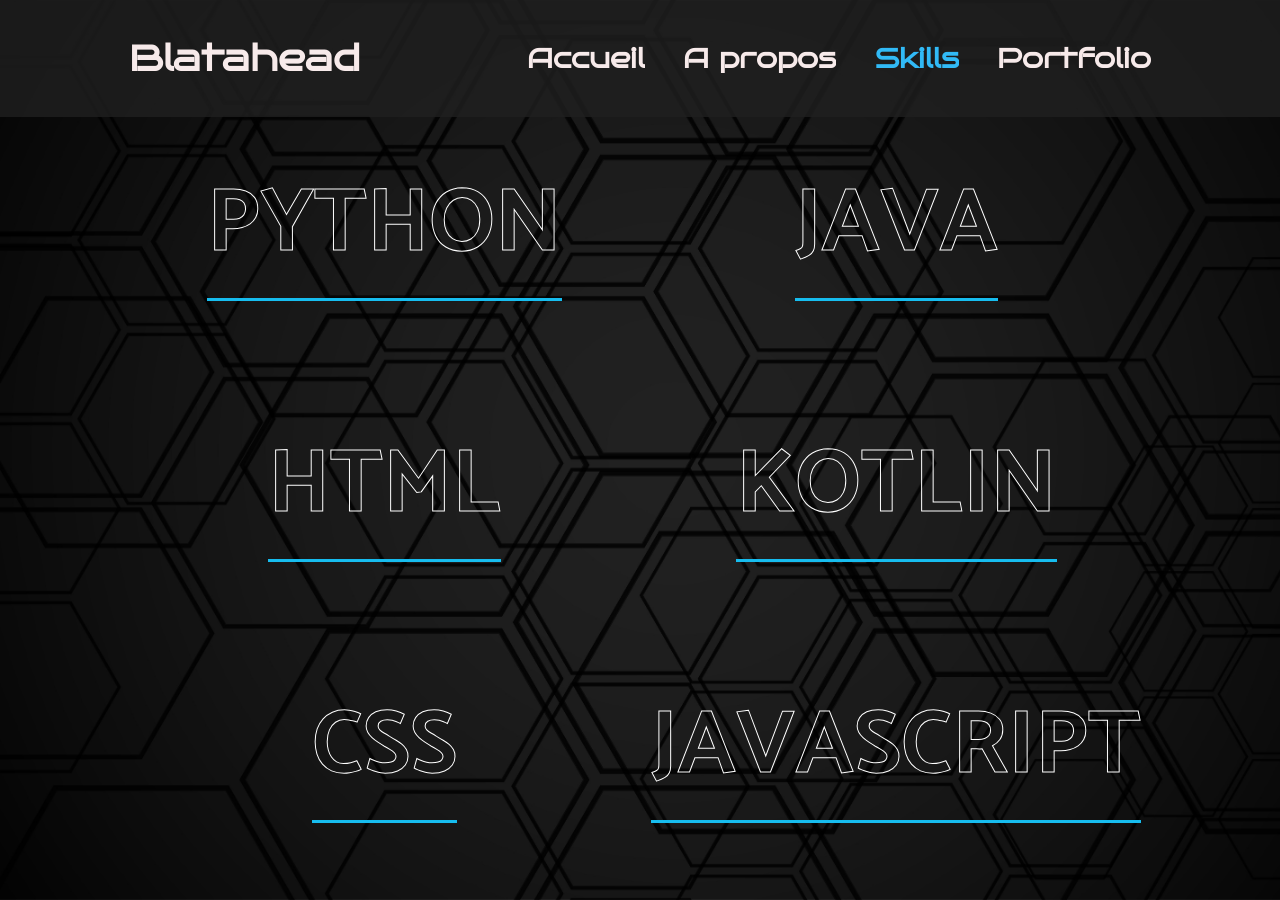
<file: skills.html>
<html lang="fr">
<head>
	<meta charset="UTF-8">
	<meta http-equiv="X-UA-Compatible" content="IE=edge">
	<meta name="viewport" content="width=device-width, initial-scale=1.0">
	<title>Skills | Blatahead</title>
	<link rel="stylesheet" href="skills.css">
	<link rel="icon" href="./sources/circle_blatahead_logo.png" type="image/icon type">
	<link rel="preconnect" href="https://fonts.googleapis.com">
	<link rel="preconnect" href="https://fonts.gstatic.com" crossorigin>
	<link href="https://fonts.googleapis.com/css2?family=Bruno+Ace&display=swap" rel="stylesheet">
	<script src="./main.js"></script>
</head>
<body>
	<header class="header">
		<div class="container">
			<nav class="navbar">
				<div class="navbar-header">
					<a href="#" class="navbar-logo"><b>Blatahead</b></a> 
				</div>
				<div class="main-nav">
					<ul class="navbar-nav" id="navbar-nav">
						<li><a href="index.html" class="not" data-replace="Accueil"><span>Accueil</span></a></li>
						<li><a href="aboutme.html" class="not" data-replace="A propos"><span>A propos</span></a></li>
						<li><a href="#skills" class="yes" data-replace="Skills"><span>Skills</span></a></li>
						<li><a href="portfolio.html" class="not" data-replace="Portfolio"><span>Portfolio</span></a></li>
					</ul>
					<div class="toggle_btn" onclick="BurgerTranslate()">
						<span></span>
						<span></span>
						<span></span>
					</div>
				</div>
			</nav>
		</div>
	</header>
	<div class="global-container">
		<div class="skills-container">
			<div class="Title">
				<h1>Python</h1>
				<div class="Title__underline"></div>
				<div aria-hidden class="Title__filled">Python</div>
			</div>
			
			<div class="Title">
				<h1>Java</h1>
				<div class="Title__underline"></div>
				<div aria-hidden class="Title__filled">java</div>
			</div>
			<div class="Title">
				<h1>Html</h1>
				<div class="Title__underline"></div>
				<div aria-hidden class="Title__filled">HTML</div>
			</div>
			<div class="Title">
				<h1>Kotlin</h1>
				<div class="Title__underline"></div>
				<div aria-hidden class="Title__filled">Kotlin</div>
			</div>			
			<div class="Title">
				<h1>css</h1>
				<div class="Title__underline"></div>
				<div aria-hidden class="Title__filled">CSS</div>
			</div>
			<div class="Title">
				<h1>JavaScript</h1>
				<div class="Title__underline"></div>
				<div aria-hidden class="Title__filled">JavaScript</div>
			</div>
		</div>
		<div class="row"><img src="./sources/fleche.png" class="icon" alt="fleche"></div>
	</div>
	
</body>
</html>
</file>
<file: skills.css>
@import url("https://fonts.googleapis.com/css?family=Catamaran:900&display=swap");

*{
	margin: 0;
	box-sizing: border-box;
	padding: 0;
}

html {
  background-color: black;
  height: 100%;
}

body {
	background-image: url("./sources/background.jpg");
	background-size:cover;
	display: flex;
	flex-direction: column;
	width: 100%;
	overflow-x: hidden;
	overflow-y: hidden;
}


.header{
	height: 13vh;
	position: absolute;
	width: 100%;
	background-color: transparent;
	display: block;
	background: rgba(32, 32, 32, 0.8);
}

.container{
	height: 100%;
}

.navbar{
	width: 100%;
	height: 100%;
	display: flex;
	justify-content: space-evenly;
	margin-left: auto;
	margin-right: auto;
}

.navbar-header{
	margin-top: auto;
	margin-bottom: auto;
}

.main-nav{
	height: 100%;
}

.navbar-logo{
	font-family: 'Bruno Ace', cursive;
	text-decoration: none;
	color: #f7eaea;
	font-size: 4vh;
}

ul{
	display: flex;
	list-style-type: none;
	height: 100%;
}

li{
	padding-inline-start: 3vw;
	height: fit-content;
	margin-top: auto;
	margin-bottom: auto;
}

.not {
	margin-top: auto;
	margin-bottom: auto;
}

.not{
	overflow: hidden;
	position: relative;
	display: inline-block;
	height: fit-content;
	font-family: 'Bruno Ace', cursive;
	text-decoration: none;
	color: #f7eaea;
	font-size: 3vh;
  }
  
.not::before,
.not::after{
	content: '';
	position: absolute;
	width: 100%;
	left: 0;
}
.not::before{
	background-color: #31baf6;
	height: 2px;
	bottom: 0;
	transform-origin: 100% 50%;
	transform: scaleX(0);
	transition: transform .3s cubic-bezier(0.76, 0, 0.24, 1);
}
.not::after{
	content: attr(data-replace);
	height: 100%;
	top: 0;
	transform-origin: 100% 50%;
	transform: translate3d(200%, 0, 0);
	transition: transform .3s cubic-bezier(0.76, 0, 0.24, 1);
	color: #31baf6;
}
  
.not:hover::before{
	transform-origin: 0% 50%;
	transform: scaleX(1);
}
.not:hover::after{
	transform: translate3d(0, 0, 0);
}  
  
.not span{
	display: inline-block;
	transition: transform .3s cubic-bezier(0.76, 0, 0.24, 1);
}
  
.not:hover span{
	transform: translate3d(-200%, 0, 0);
}

.yes{
	margin-top: auto;
	margin-bottom: auto;
}

.yes{
	overflow: hidden;
	position: relative;
	display: inline-block;
	height: fit-content;
	font-family: 'Bruno Ace', cursive;
	text-decoration: none;
	color: #31baf6;
	font-size: 3vh;
  }
  
.yes::before,
.yes::after{
	content: '';
	position: absolute;
	width: 100%;
	left: 0;
}
.yes::before{
	background-color: #f7eaea;
	height: 2px;
	bottom: 0;
	transform-origin: 100% 50%;
	transform: scaleX(0);
	transition: transform .3s cubic-bezier(0.76, 0, 0.24, 1);
}
.yes::after{
	content: attr(data-replace);
	height: 100%;
	top: 0;
	transform-origin: 100% 50%;
	transform: translate3d(200%, 0, 0);
	transition: transform .3s cubic-bezier(0.76, 0, 0.24, 1);
	color: #f7eaea;
}
  
.yes:hover::before{
	transform-origin: 0% 50%;
	transform: scaleX(1);
}
.yes:hover::after{
	transform: translate3d(0, 0, 0);
}  
  
.yes span{
	display: inline-block;
	transition: transform .3s cubic-bezier(0.76, 0, 0.24, 1);
}
  
.yes:hover span{
	transform: translate3d(-200%, 0, 0);
}

a{
	text-decoration: none;
	font-weight: 700;
	vertical-align: top;
}

.navbar-logo{
	transition-duration: 400ms;
}

.navbar-logo:hover{
	transition-duration: 400ms;
	color:#31baf6
}

.global-container {
	height: 87vh;
	width: 100%;
	margin-top: 13vh;
	position: relative;
	display: flex;
	flex-wrap: wrap;
}

.skills-container{
	position: absolute;
	width: 80%;
	height: 100%;
	left: 50%;
	top: 50%;
	transform: translateX(-50%) translateY(-53%);
	display: grid;
	grid-template-columns: repeat(2,1fr);
}

.Title {
  font-family: "Catamaran", sans-serif;
  color: white;
  cursor: pointer;
  position: relative;
  width: fit-content;
  margin-left: auto;
  margin-right: auto;
  margin-top: auto;
  margin-bottom: auto;
}

.Title h1 {
  position: relative;
  margin: 0;
  padding: 0;
  overflow: hidden;
  text-transform: uppercase;
  font-size: 7vw;
  -webkit-text-stroke: 1px white;
  -webkit-text-fill-color: rgba(255, 255, 255, 0);
}

.Title__underline {
  position: absolute;
  width: 100%;
  left: 0;
  height: 3px;
  background-color: #17bdef;
}
.Title__filled {
  position: absolute;
  margin: 0;
  padding: 0;
  text-transform: uppercase;
  font-size: 7vw;
  top: 0;
  -webkit-clip-path: polygon(0% 100%, 0% 99%, 100% 99%, 100% 100%);
          clip-path: polygon(0% 100%, 0% 99%, 100% 99%, 100% 100%);
  transition: -webkit-clip-path 650ms cubic-bezier(0.2, 0.1, 0.15, 1.32);
}

.Title:hover .Title__filled {
	-webkit-clip-path: polygon(0% 100%, 0% 0%, 100% 0%, 100% 100%);
			clip-path: polygon(0% 100%, 0% 0%, 100% 0%, 100% 100%);
  }

.row{
	display: none;
}

@media only screen and (max-width: 930px) {
	.navbar-nav {
		position: fixed;
		display: flex;
		flex-direction: column;
		top: 13vh;
		right: -100%;
		width: 100%;
		height: calc(100% - 13vh);
		transition: all 0.3s ease;
		background: #222;
		z-index: 999;
	}

	.navbar-nav.active {
		right: 0;
	}

	li {
		display: block;
		margin-top: 10px;
		margin-bottom: 10px;
		text-align: center;
	}

	.toggle_btn {
		position: absolute;
		cursor: pointer;
		display: flex;
		flex-direction: column;
		justify-content: space-around;
		width: 20px;
		height: 20px;
		right: 5%;
		top: 50%;
		transform: translateY(-50%);
	}

	.toggle_btn span {
		height: 2px;
		background-color: #fff;
	}

	.toggle_btn.active span:nth-of-type(1) {
		transform: translateY(8px) rotate(45deg);
	}

	.toggle_btn.active span:nth-of-type(2) {
		opacity: 0;
	}

	.toggle_btn.active span:nth-of-type(3) {
		transform: translateY(-8px) rotate(-45deg);
	}
	.global-container{
		margin-top: 13vh;
		height: 100%;
	}
	.skills-container{
		height: 100%;
		transform: translateX(-50%) translateY(-58%);
	}
}

@media only screen and (max-width: 430px){

	body{
		overflow-y: scroll;
	}

	.header{
		height: 10vh;
	}

	.container{
		height: 10vh;
	}
	.navbar{
		height: 10vh;
	}
	.navbar-header{
		height: fit-content;
	}

	.navbar-nav{
		margin-top: -3vh;
		height: 100%;
	}

	.global-container{
		height: 100vh;
	}

	.skills-container{
		grid-template-columns: repeat(1,1fr);
		transform: translateX(-50%) translateY(-50%);
		height: 100%;
	}
	.Title h1 {
		font-size: 11vw;
	  }
	.Title__filled {
		font-size: 11vw;
	}
	.row{
		display: flex;
		position: fixed;
		right: 30px;
		bottom: 30px;
		width: 20px;
		height: 20px;
		border-radius: 50%;
		background-color: #17bdef;
	}
	.icon{
		height: 65%;
		position: absolute;
		top: 50%;
		left: 50%;
		transform:rotate(90deg) translateX(-45%) translateY(50%);
	}
	.navbar-nav{
		right: -100%;
	}
}

div[style] {
	display: none;
	opacity: 0;
	width:0;
	height:0;
}
</file>
